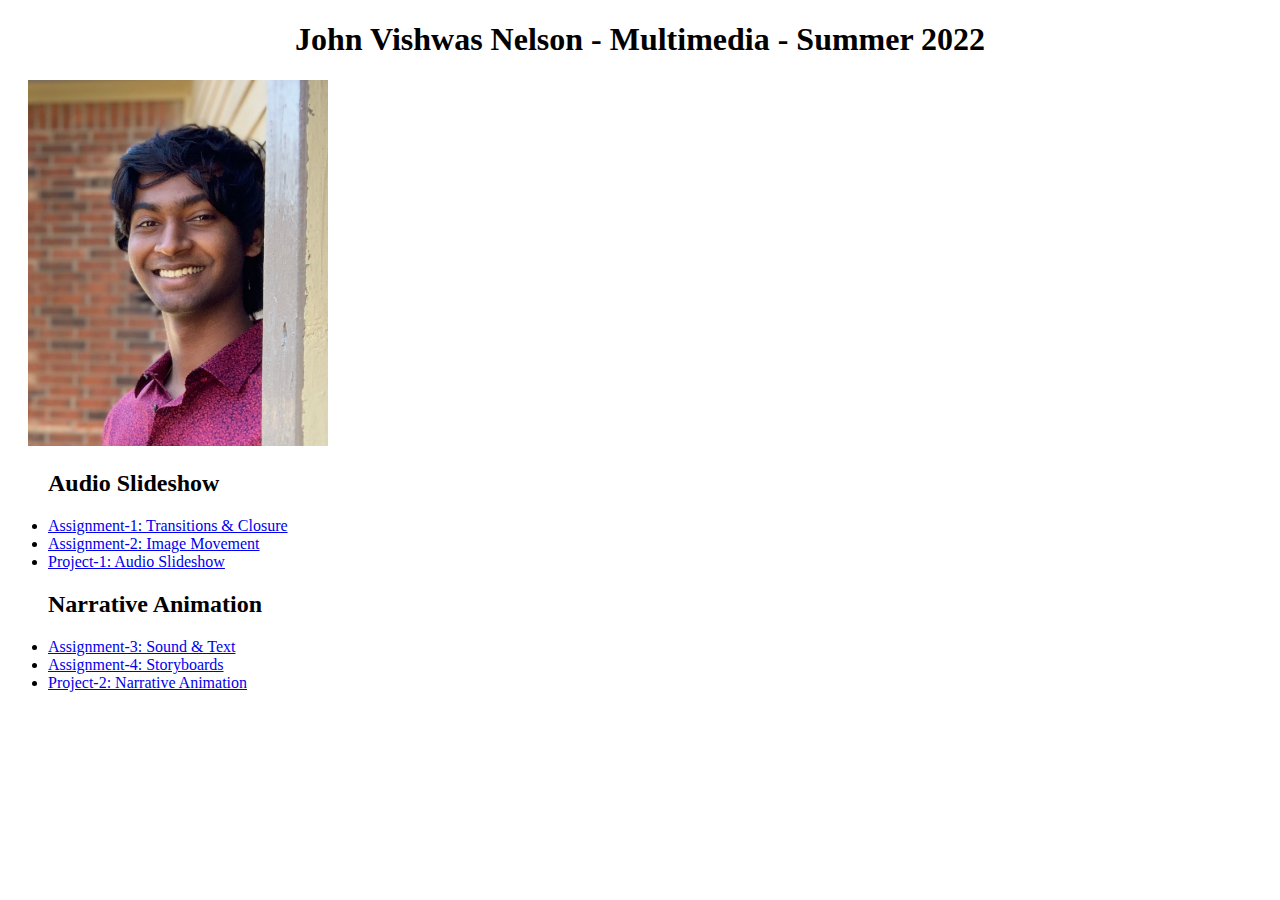
<file: index.html>
<!doctype html>

<html lang="en">

  <head>
    <!-- Required meta tags -->
    <meta charset="utf-8">
    <meta name="viewport" content="width=device-width, initial-scale=1">

    <!--Fonts-->



    <!-- Bootstrap CSS -->
    <link href="https://cdn.jsdelivr.net/npm/bootstrap@5.1.1/dist/css/bootstrap.min.css" rel="stylesheet" integrity="sha384-F3w7mX95PdgyTmZZMECAngseQB83DfGTowi0iMjiWaeVhAn4FJkqJByhZMI3AhiU" crossorigin="anonymous">
    <link href="css/stylesheet.css" rel="stylesheet">

    <!-- Favicon -->

    

    <title>John Vishwas Nelson</title>

  </head>

  <body>

    <h1 class="index_page-heading">John Vishwas Nelson - Multimedia - Summer 2022</h1>

    <img class="my-photo" src="media/images/me.jpg" alt="This is me">

    <ul>

        <l1><h2>Audio Slideshow</h2></l1>
        <li><a href="a1/index.html">Assignment-1: Transitions & Closure</a></li>
        <li><a target="_blank" href="https://youtu.be/36TzL-1CtEA">Assignment-2: Image Movement</a></li>
        <li><a target="_blank" href="https://www.youtube.com/watch?v=6F9qKHzmpjQ">Project-1: Audio Slideshow</a></li>

    </ul>

    <ul>

        <l1><h2>Narrative Animation</h2></l1>
        <li><a target="_blank" href="https://youtu.be/sFy5qUQj3Zo">Assignment-3: Sound & Text</a></li>
        <li><a target="_blank" href="a4/index.html">Assignment-4: Storyboards</a></li>
        <li><a target="_blank" href="https://youtu.be/kt7QcZwHkIA">Project-2: Narrative Animation</a></li>

    </ul>

    <footer class="footer-fixed">

        <p class="footer-text"></p>

    </footer>

    <!-- Optional JavaScript; choose one of the two! -->

    <!-- Option 1: Bootstrap Bundle with Popper -->
    <script src="https://cdn.jsdelivr.net/npm/bootstrap@5.1.1/dist/js/bootstrap.bundle.min.js" integrity="sha384-/bQdsTh/da6pkI1MST/rWKFNjaCP5gBSY4sEBT38Q/9RBh9AH40zEOg7Hlq2THRZ" crossorigin="anonymous"></script>

    <!-- Option 2: Separate Popper and Bootstrap JS -->
    <!--
    <script src="https://cdn.jsdelivr.net/npm/@popperjs/core@2.9.3/dist/umd/popper.min.js" integrity="sha384-W8fXfP3gkOKtndU4JGtKDvXbO53Wy8SZCQHczT5FMiiqmQfUpWbYdTil/SxwZgAN" crossorigin="anonymous"></script>
    <script src="https://cdn.jsdelivr.net/npm/bootstrap@5.1.1/dist/js/bootstrap.min.js" integrity="sha384-skAcpIdS7UcVUC05LJ9Dxay8AXcDYfBJqt1CJ85S/CFujBsIzCIv+l9liuYLaMQ/" crossorigin="anonymous"></script>
    -->
  </body>

</html>
</file>
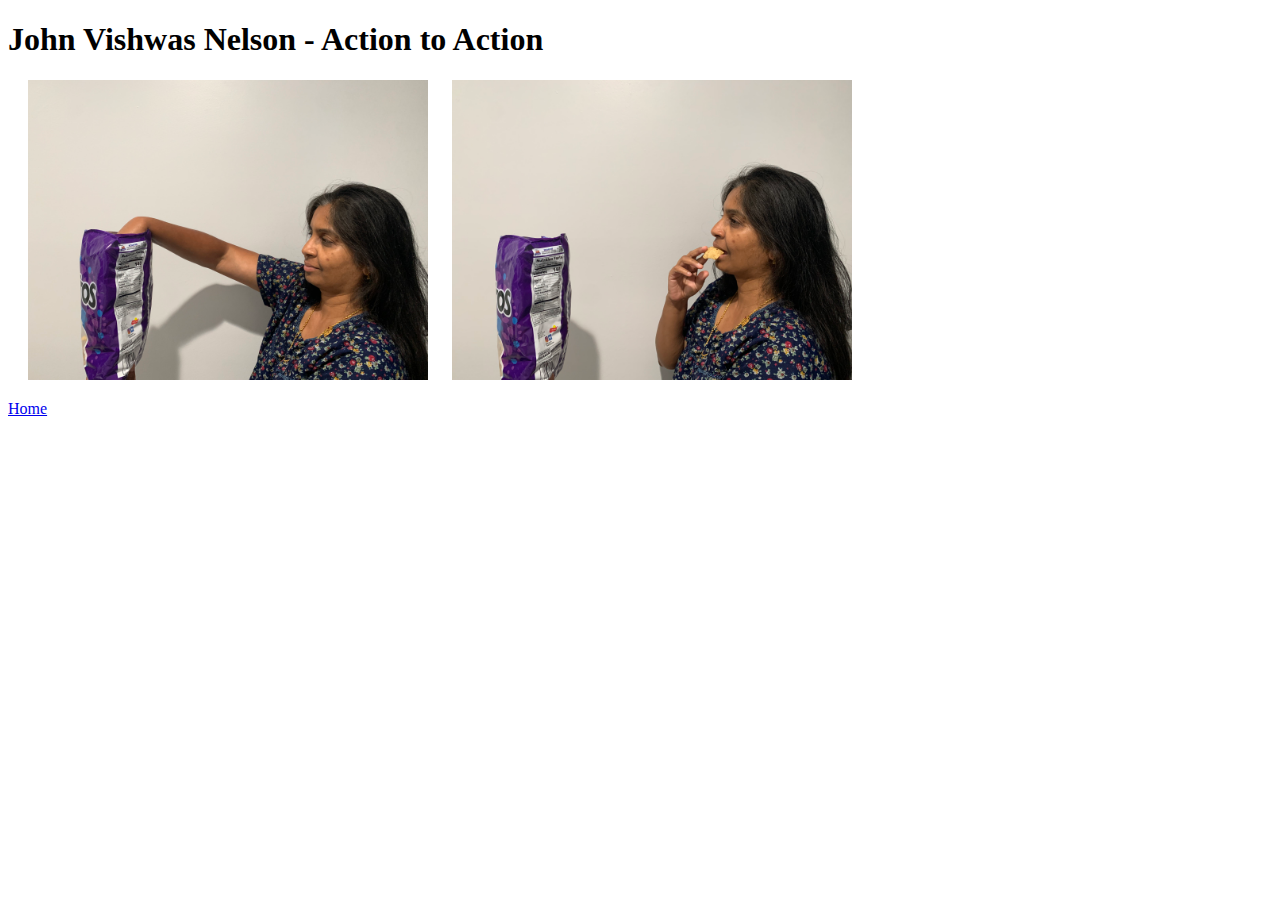
<file: a1/index.html>
<!doctype html>

<html lang="en">

  <head>
    <!-- Required meta tags -->
    <meta charset="utf-8">
    <meta name="viewport" content="width=device-width, initial-scale=1">

    <!--Fonts-->



    <!-- Bootstrap CSS -->
    <link href="https://cdn.jsdelivr.net/npm/bootstrap@5.1.1/dist/css/bootstrap.min.css" rel="stylesheet" integrity="sha384-F3w7mX95PdgyTmZZMECAngseQB83DfGTowi0iMjiWaeVhAn4FJkqJByhZMI3AhiU" crossorigin="anonymous">
    <link href="../css/stylesheet.css" rel="stylesheet">
    <link href="css/stylesheet.css" rel="stylesheet">

    <!-- Favicon -->

    

    <title>John Vishwas Nelson</title>

  </head>

  <body>

    <h1>John Vishwas Nelson - Action to Action</h1>

    <img class="image_t" src="media/images/t1.JPG" alt="first panel">
    <img class="image_t" src="media/images/t2.JPG" alt="second panel">

    <footer class="footer-fixed">

        <p class="footer-text"><a href="../index.html">Home</a></p>

    </footer>

    <!-- Optional JavaScript; choose one of the two! -->

    <!-- Option 1: Bootstrap Bundle with Popper -->
    <script src="https://cdn.jsdelivr.net/npm/bootstrap@5.1.1/dist/js/bootstrap.bundle.min.js" integrity="sha384-/bQdsTh/da6pkI1MST/rWKFNjaCP5gBSY4sEBT38Q/9RBh9AH40zEOg7Hlq2THRZ" crossorigin="anonymous"></script>

    <!-- Option 2: Separate Popper and Bootstrap JS -->
    <!--
    <script src="https://cdn.jsdelivr.net/npm/@popperjs/core@2.9.3/dist/umd/popper.min.js" integrity="sha384-W8fXfP3gkOKtndU4JGtKDvXbO53Wy8SZCQHczT5FMiiqmQfUpWbYdTil/SxwZgAN" crossorigin="anonymous"></script>
    <script src="https://cdn.jsdelivr.net/npm/bootstrap@5.1.1/dist/js/bootstrap.min.js" integrity="sha384-skAcpIdS7UcVUC05LJ9Dxay8AXcDYfBJqt1CJ85S/CFujBsIzCIv+l9liuYLaMQ/" crossorigin="anonymous"></script>
    -->
  </body>

</html>
</file>
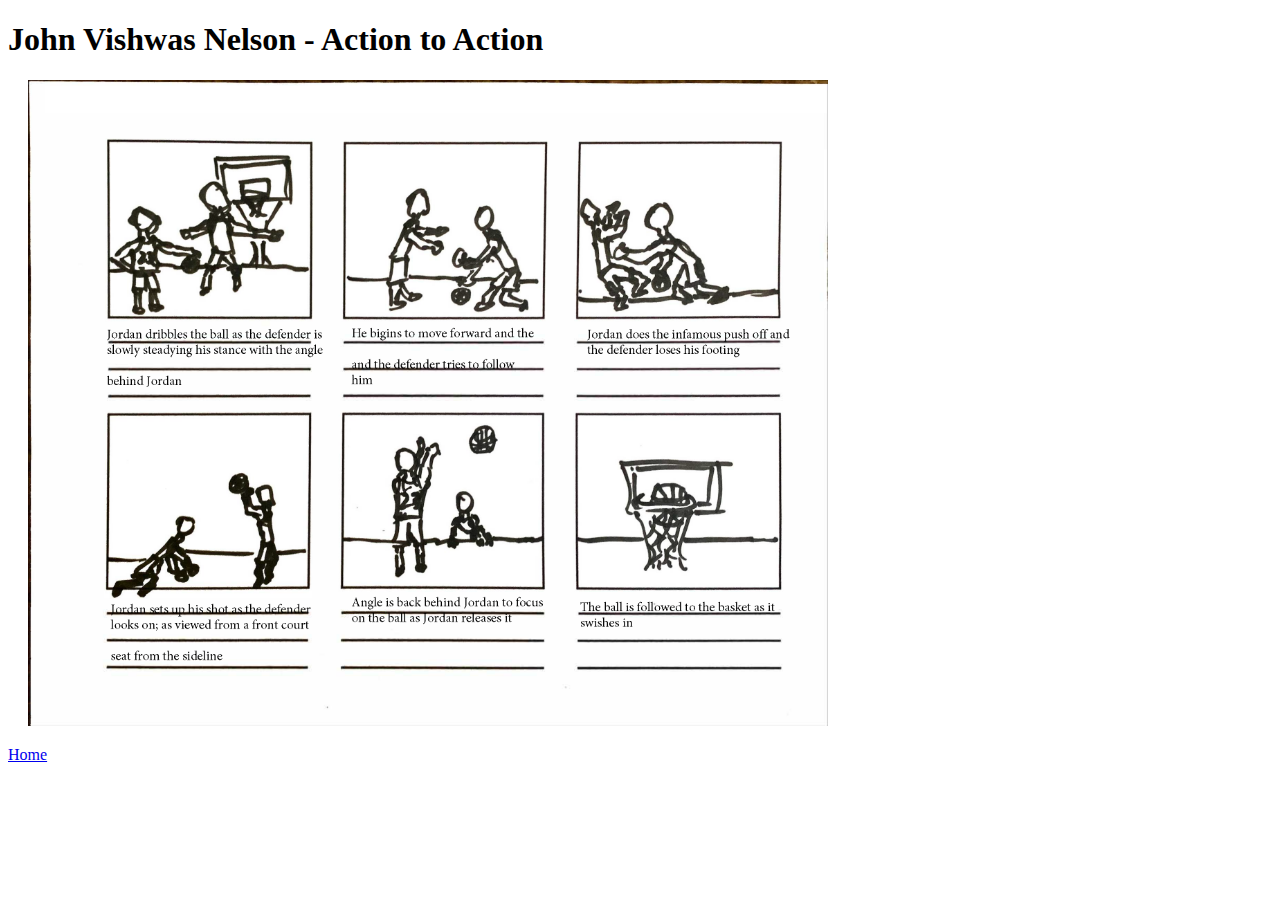
<file: a4/index.html>
<!doctype html>

<html lang="en">

  <head>
    <!-- Required meta tags -->
    <meta charset="utf-8">
    <meta name="viewport" content="width=device-width, initial-scale=1">

    <!--Fonts-->



    <!-- Bootstrap CSS -->
    <link href="https://cdn.jsdelivr.net/npm/bootstrap@5.1.1/dist/css/bootstrap.min.css" rel="stylesheet" integrity="sha384-F3w7mX95PdgyTmZZMECAngseQB83DfGTowi0iMjiWaeVhAn4FJkqJByhZMI3AhiU" crossorigin="anonymous">
    <link href="../css/stylesheet.css" rel="stylesheet">
    <link href="css/stylesheet.css" rel="stylesheet">

    <!-- Favicon -->

    

    <title>John Vishwas Nelson</title>

  </head>

  <body>

    <h1>John Vishwas Nelson - Action to Action</h1>

    <img class="image_t" src="media/images/storyboards.png" alt="first panel">

    <footer class="footer-fixed">

        <p class="footer-text"><a href="../index.html">Home</a></p>

    </footer>

    <!-- Optional JavaScript; choose one of the two! -->

    <!-- Option 1: Bootstrap Bundle with Popper -->
    <script src="https://cdn.jsdelivr.net/npm/bootstrap@5.1.1/dist/js/bootstrap.bundle.min.js" integrity="sha384-/bQdsTh/da6pkI1MST/rWKFNjaCP5gBSY4sEBT38Q/9RBh9AH40zEOg7Hlq2THRZ" crossorigin="anonymous"></script>

    <!-- Option 2: Separate Popper and Bootstrap JS -->
    <!--
    <script src="https://cdn.jsdelivr.net/npm/@popperjs/core@2.9.3/dist/umd/popper.min.js" integrity="sha384-W8fXfP3gkOKtndU4JGtKDvXbO53Wy8SZCQHczT5FMiiqmQfUpWbYdTil/SxwZgAN" crossorigin="anonymous"></script>
    <script src="https://cdn.jsdelivr.net/npm/bootstrap@5.1.1/dist/js/bootstrap.min.js" integrity="sha384-skAcpIdS7UcVUC05LJ9Dxay8AXcDYfBJqt1CJ85S/CFujBsIzCIv+l9liuYLaMQ/" crossorigin="anonymous"></script>
    -->
  </body>

</html>
</file>
<file: css/stylesheet.css>
.my-photo {
    width: 300px;  
    height: auto;
    margin-left: 20px;
}

.index_page-heading {
    text-align: center;
}
</file>
<file: a1/css/stylesheet.css>
.image_t {
    width: 400px;
    height: auto;
    margin-left: 20px;
}
</file>
<file: a4/css/stylesheet.css>
.image_t {
    width: 800px;
    height: auto;
    margin-left: 20px;
}
</file>
